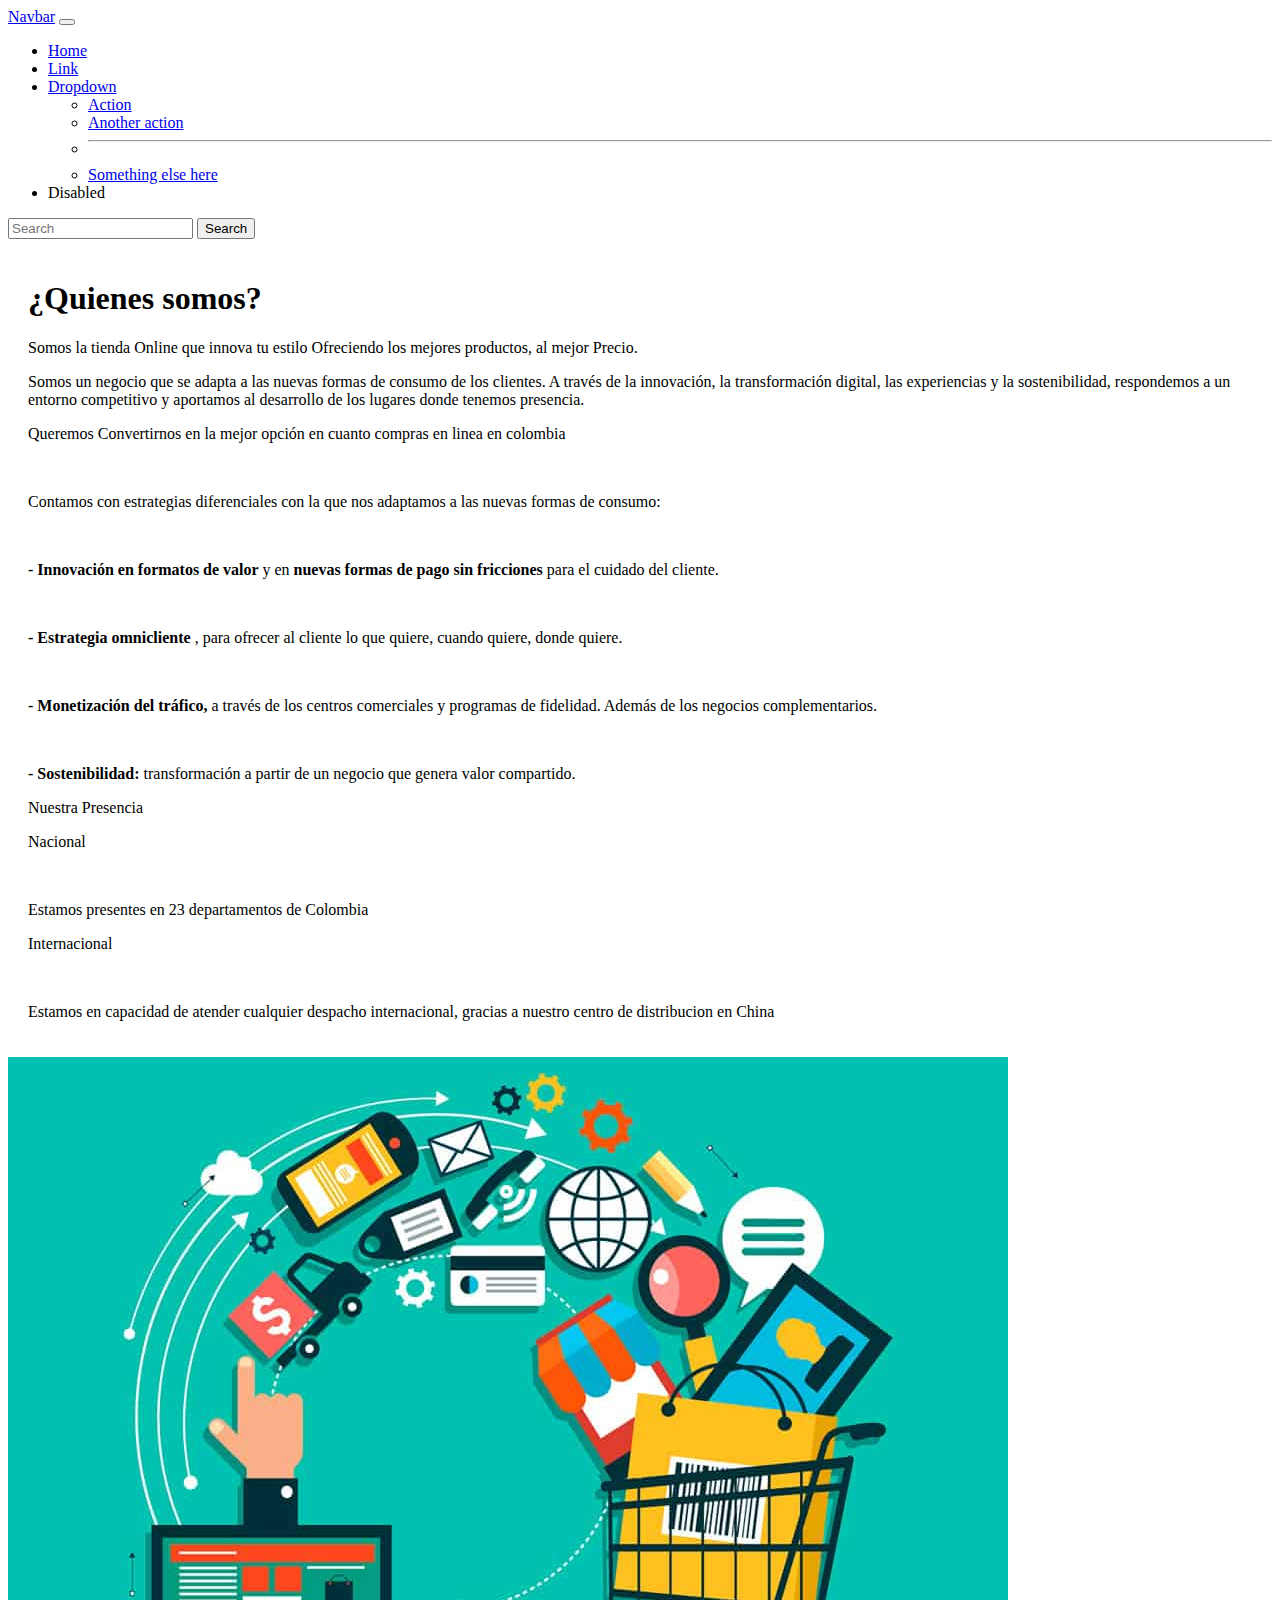
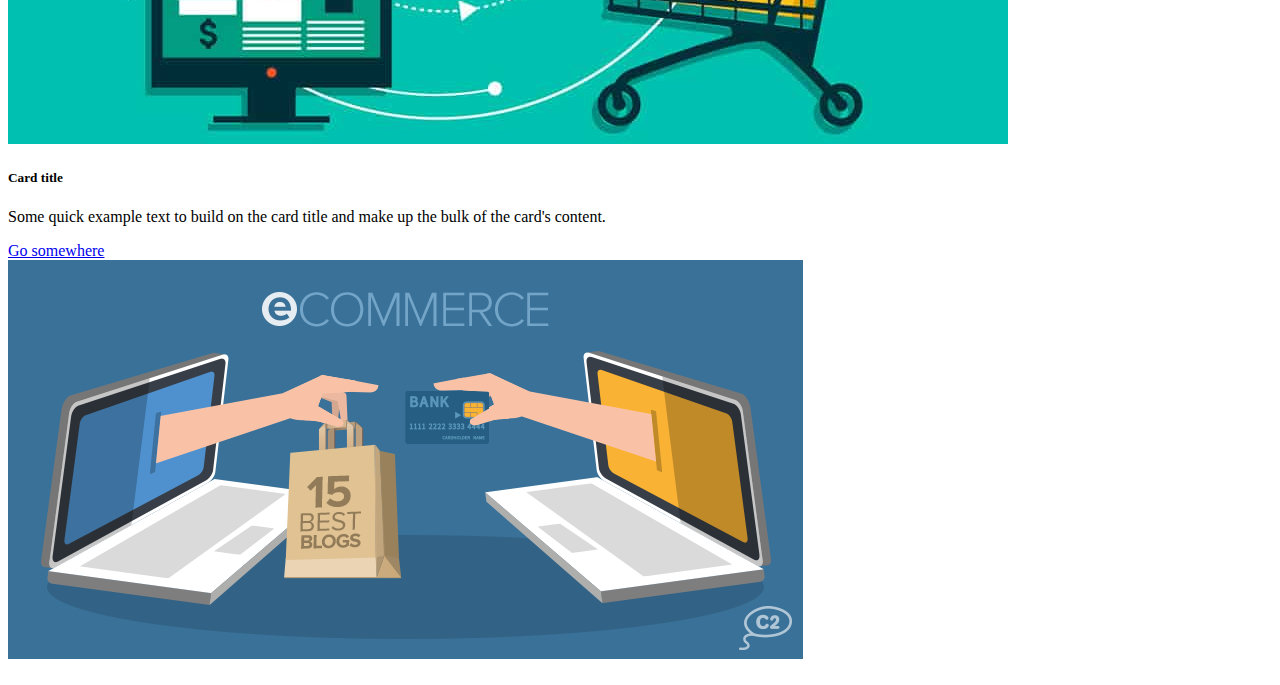
<file: nosotros.html>
<!doctype html>
<html lang="en">
  <head>
    <meta charset="utf-8">
    <meta name="viewport" content="width=device-width, initial-scale=1">
    <title>Bootstrap demo</title>
    <link href="https://cdn.jsdelivr.net/npm/bootstrap@5.2.0/dist/css/bootstrap.min.css" rel="stylesheet" integrity="sha384-gH2yIJqKdNHPEq0n4Mqa/HGKIhSkIHeL5AyhkYV8i59U5AR6csBvApHHNl/vI1Bx" crossorigin="anonymous">
    <link rel="stylesheet" href="style.css">
  </head>
  <body>
    <header>
        <nav class="navbar navbar-expand-lg bg-light">
            <div class="container-fluid">
              <a class="navbar-brand" href="#">Navbar</a>
              <button class="navbar-toggler" type="button" data-bs-toggle="collapse" data-bs-target="#navbarSupportedContent" aria-controls="navbarSupportedContent" aria-expanded="false" aria-label="Toggle navigation">
                <span class="navbar-toggler-icon"></span>
              </button>
              <div class="collapse navbar-collapse" id="navbarSupportedContent">
                <ul class="navbar-nav me-auto mb-2 mb-lg-0">
                  <li class="nav-item">
                    <a class="nav-link active" aria-current="page" href="#">Home</a>
                  </li>
                  <li class="nav-item">
                    <a class="nav-link" href="#">Link</a>
                  </li>
                  <li class="nav-item dropdown">
                    <a class="nav-link dropdown-toggle" href="#" role="button" data-bs-toggle="dropdown" aria-expanded="false">
                      Dropdown
                    </a>
                    <ul class="dropdown-menu">
                      <li><a class="dropdown-item" href="#">Action</a></li>
                      <li><a class="dropdown-item" href="#">Another action</a></li>
                      <li><hr class="dropdown-divider"></li>
                      <li><a class="dropdown-item" href="#">Something else here</a></li>
                    </ul>
                  </li>
                  <li class="nav-item">
                    <a class="nav-link disabled">Disabled</a>
                  </li>
                </ul>
                <form class="d-flex" role="search">
                  <input class="form-control me-2" type="search" placeholder="Search" aria-label="Search">
                  <button class="btn btn-outline-success" type="submit">Search</button>
                </form>
              </div>
            </div>
          </nav>
    </header>
    <main id="nosotros">
        <p class="h3 ">
            <div class="About_usc">
                <section class="information_AboutUs">
                    <div class="who_are">
                        <div class="who_areA">
                            <h1>¿Quienes somos?</h1>
                            <div class="description_AboutUs">
                                Somos la tienda Online que innova tu estilo Ofreciendo los mejores productos, al mejor Precio.
                            </div>
                        </div>
                        <div class="who_areB">
                            <p>
                                <span>
                                    <span>
                                        <span>
                                            Somos un negocio que se adapta a las nuevas formas de consumo de los clientes. A través de la innovación, la transformación digital, las experiencias y la sostenibilidad, respondemos a un entorno competitivo y aportamos al desarrollo de los lugares donde tenemos presencia.
                                        </span>
                                    </span>
                                </span>
                            </p>
                            <p>
                                <span>
                                    <span>
                                        <span>
                                            Queremos Convertirnos en la mejor opción en cuanto compras en linea en colombia
                                        </span>
                                    </span>
                                </span>
                            </p>                        
                            <p>&nbsp;</p>
                            <p>
                                <span>
                                    <span>
                                        <span>
                                            Contamos con estrategias diferenciales con la que nos adaptamos a las nuevas formas de consumo:
                                        </span>
                                    </span>
                                </span>
                            </p>
                            <p>&nbsp;</p>
                            <p>
                                <strong>
                                    <span>
                                        -&nbsp;Innovación en formatos de valor
                                    </span>
                                </strong>
                                <span>y en <strong>nuevas formas de pago sin fricciones</strong> para el cuidado del cliente.</span>
                            </p>
                            <p>&nbsp;</p>
                            <p>
                                <strong><span>- Estrategia omnicliente</span></strong>
                                <span>, para ofrecer al cliente lo que quiere, cuando quiere, donde quiere.</span>
                            </p>
                            <p>&nbsp;</p>
                            <p>
                                <strong>
                                    <span>- Monetización del tráfico, </span>
                                </strong>
                                <span>a través de los centros comerciales y programas de fidelidad. Además de los negocios complementarios.</span>
                            </p>
                            <p>&nbsp;</p>
                            <p>
                                <strong>
                                    <span>- Sostenibilidad: </span>
                                </strong>
                                <span>transformación a partir de un negocio que genera valor compartido.</span>
                            </p>
        
        
                        </div>
                    </div>
                </section>
                <section class="where_Are">
                    <div class="ubication_are">
                        <div class="Our_ubication">
                            <div class="Ubication_A">
                                <p>Nuestra Presencia</p>
                            </div>
                        </div>
                        <div class="Our_ubicationNac">
                            <div class="Ubication_B">
                                <p>Nacional</p>
                            </div>
                            <p>&nbsp;</p>
                            <div class="Ubication_C">
                                <p>Estamos presentes en 23 departamentos de Colombia</p>
                            </div>
                        </div>
                        <div class="Our_ubicationInt">
                            <div class="Ubication_D">
                                <p>Internacional</p>
                            </div>
                            <p>&nbsp;</p>
                            <div class="Ubication_E">
                                <p>Estamos en capacidad de atender cualquier despacho internacional, gracias a nuestro centro de distribucion en China</p>
                            </div>
                        </div>
                    </div>
        
                </section>
        
            </div>
        </p>
    </main>
    <footer>
        <div class="card">
            <img src="e-commerce-que-es-Lluvia-Digital.jpg" class="card-img-top" alt="...">
          
            <div class="card-body">
              <h5 class="card-title">Card title</h5>
              <p class="card-text">Some quick example text to build on the card title and make up the bulk of the card's content.</p>
              <a href="#" class="btn btn-primary">Go somewhere</a>
            </div>
          </div>
          
          <div class="card" aria-hidden="true">
            <img src="2016080115blogsecommerce.png" class="card-img-top" alt="...">
            <div class="card-body">
              <h5 class="card-title placeholder-glow">
                <span class="placeholder col-6"></span>
              </h5>
              <p class="card-text placeholder-glow">
                <span class="placeholder col-7"></span>
                <span class="placeholder col-4"></span>
                <span class="placeholder col-4"></span>
                <span class="placeholder col-6"></span>
                <span class="placeholder col-8"></span>
              </p>
              <a href="#" tabindex="-1" class="btn btn-primary disabled placeholder col-6"></a>
            </div>
          </div>


    </footer>
    
    <script src="https://cdn.jsdelivr.net/npm/bootstrap@5.2.0/dist/js/bootstrap.bundle.min.js" integrity="sha384-A3rJD856KowSb7dwlZdYEkO39Gagi7vIsF0jrRAoQmDKKtQBHUuLZ9AsSv4jD4Xa" crossorigin="anonymous"></script>
  </body>
</html>
</file>
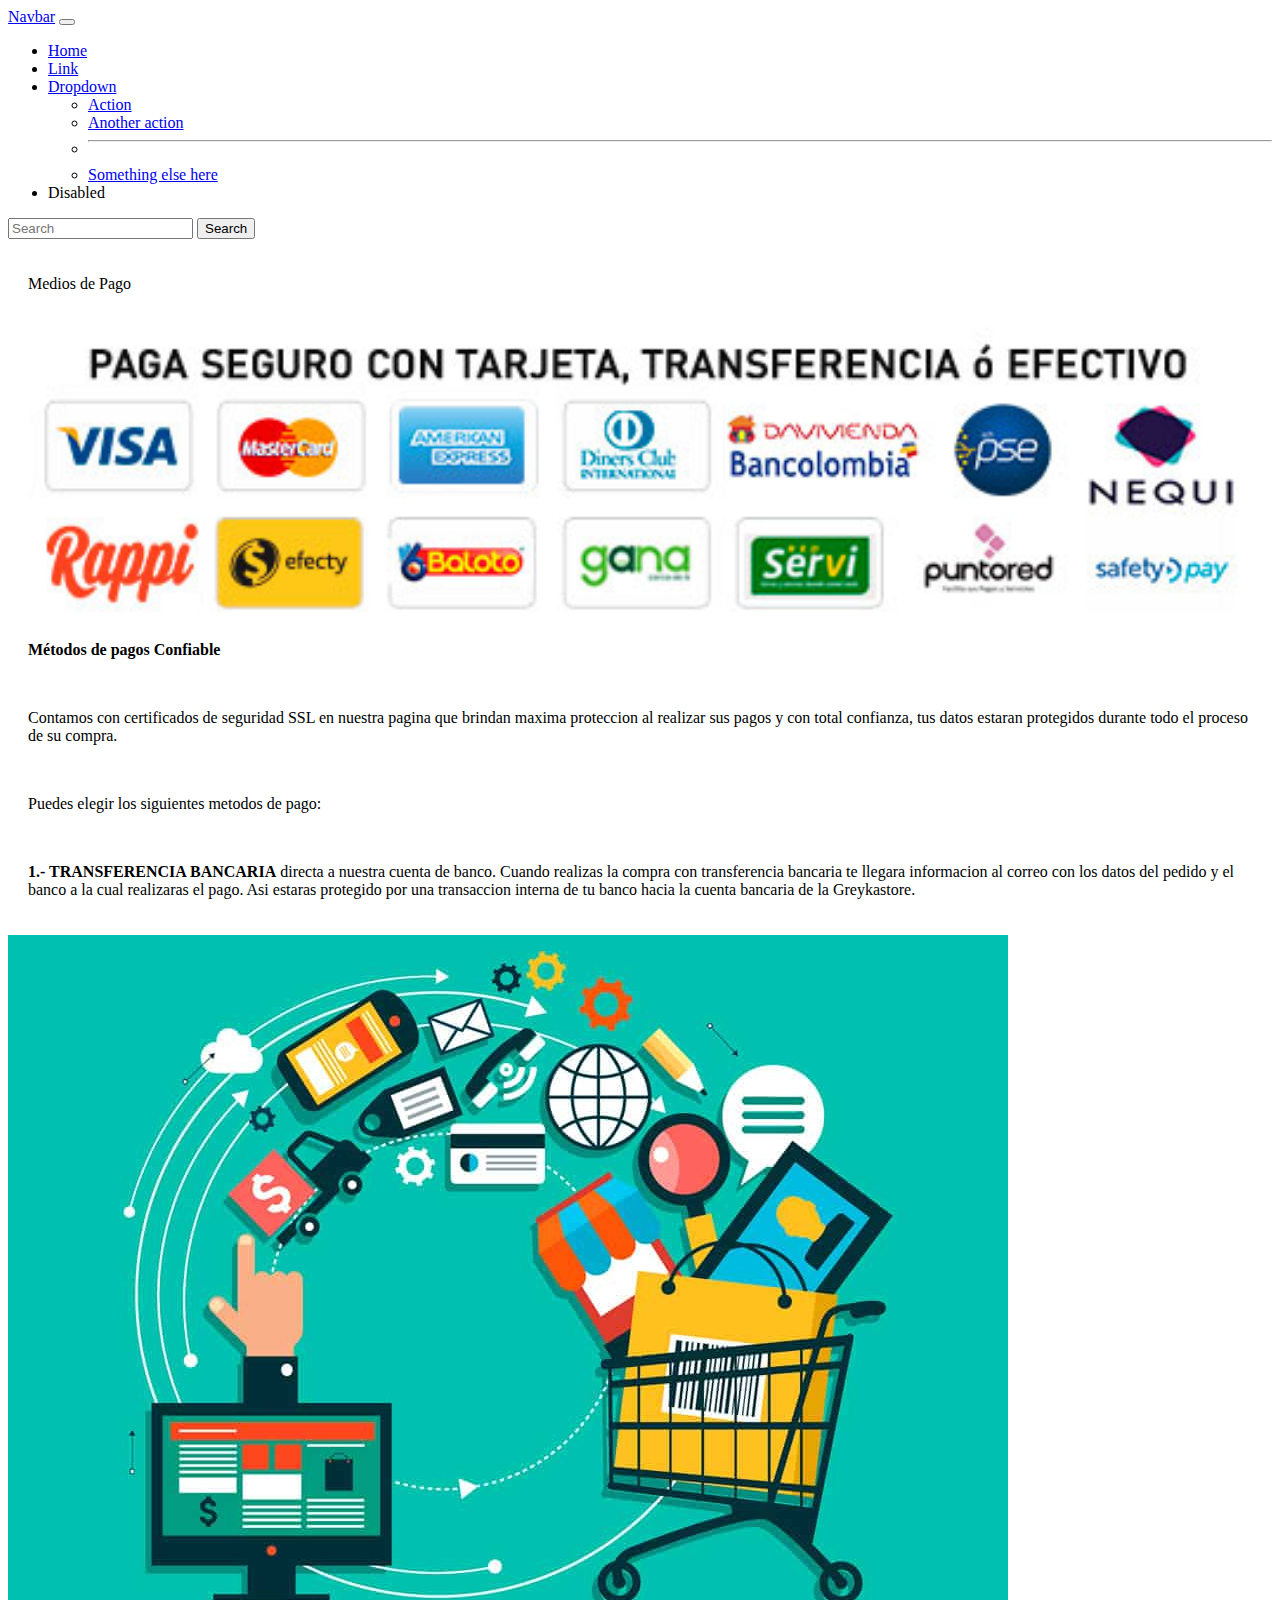
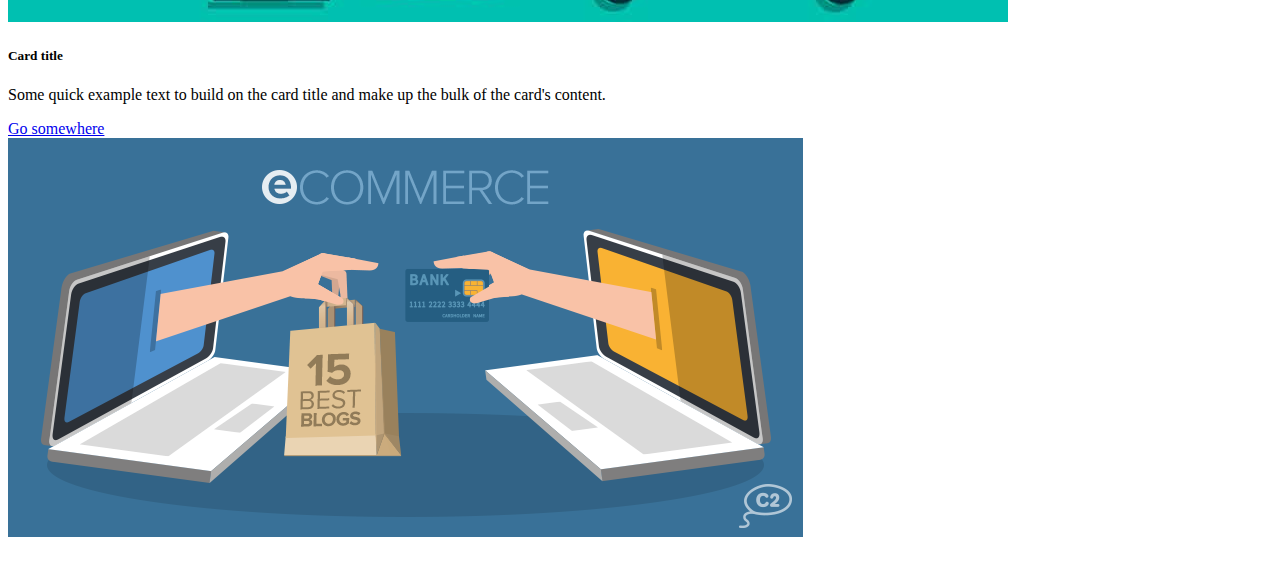
<file: pagos.html>
<!doctype html>
<html lang="en">
  <head>
    <meta charset="utf-8">
    <meta name="viewport" content="width=device-width, initial-scale=1">
    <title>Bootstrap demo</title>
    <link href="https://cdn.jsdelivr.net/npm/bootstrap@5.2.0/dist/css/bootstrap.min.css" rel="stylesheet" integrity="sha384-gH2yIJqKdNHPEq0n4Mqa/HGKIhSkIHeL5AyhkYV8i59U5AR6csBvApHHNl/vI1Bx" crossorigin="anonymous">
    <link rel="stylesheet" href="style.css">
  </head>
  <body>
    <header>
        <nav class="navbar navbar-expand-lg bg-light">
            <div class="container-fluid">
              <a class="navbar-brand" href="#">Navbar</a>
              <button class="navbar-toggler" type="button" data-bs-toggle="collapse" data-bs-target="#navbarSupportedContent" aria-controls="navbarSupportedContent" aria-expanded="false" aria-label="Toggle navigation">
                <span class="navbar-toggler-icon"></span>
              </button>
              <div class="collapse navbar-collapse" id="navbarSupportedContent">
                <ul class="navbar-nav me-auto mb-2 mb-lg-0">
                  <li class="nav-item">
                    <a class="nav-link active" aria-current="page" href="#">Home</a>
                  </li>
                  <li class="nav-item">
                    <a class="nav-link" href="#">Link</a>
                  </li>
                  <li class="nav-item dropdown">
                    <a class="nav-link dropdown-toggle" href="#" role="button" data-bs-toggle="dropdown" aria-expanded="false">
                      Dropdown
                    </a>
                    <ul class="dropdown-menu">
                      <li><a class="dropdown-item" href="#">Action</a></li>
                      <li><a class="dropdown-item" href="#">Another action</a></li>
                      <li><hr class="dropdown-divider"></li>
                      <li><a class="dropdown-item" href="#">Something else here</a></li>
                    </ul>
                  </li>
                  <li class="nav-item">
                    <a class="nav-link disabled">Disabled</a>
                  </li>
                </ul>
                <form class="d-flex" role="search">
                  <input class="form-control me-2" type="search" placeholder="Search" aria-label="Search">
                  <button class="btn btn-outline-success" type="submit">Search</button>
                </form>
              </div>
            </div>
          </nav>
    </header>
        <main role="main" id="principalSectionPagos">
            <div class="payment">
                <p class="h1">Medios de Pago</p>
            </div>
            <div class="Image_pay">
                <img src="Metodos-de-pago-Lorens-Colombia-1.jpg" alt="Medios de pago Greyka store" class="image_pay">
            </div>
            <div class="Descrition_aboutPayment">
                <p class="h4"><strong>Métodos de pagos Confiable</strong></p>
                <p>&nbsp;</p>
                <p class="h3">Contamos con certificados de seguridad SSL en nuestra pagina que brindan maxima proteccion al realizar sus pagos y con total confianza, tus datos estaran protegidos durante todo el proceso de su compra.</p>
                <p>&nbsp;</p>
                <p class="h3">Puedes elegir los siguientes metodos de pago:</p>
                <p>&nbsp;</p>
                <p class="h3"><strong>1.- TRANSFERENCIA BANCARIA</strong>
                    directa a nuestra cuenta de banco. Cuando realizas la compra con transferencia bancaria te llegara informacion al correo con los datos del pedido y el banco a la cual realizaras el pago. Asi estaras protegido por una transaccion interna de tu banco hacia la cuenta bancaria de la Greykastore.</p>
            </div>
        </main>
    <header>
        <div class="card">
            <img src="e-commerce-que-es-Lluvia-Digital.jpg" class="card-img-top" alt="...">
          
            <div class="card-body">
              <h5 class="card-title">Card title</h5>
              <p class="card-text">Some quick example text to build on the card title and make up the bulk of the card's content.</p>
              <a href="#" class="btn btn-primary">Go somewhere</a>
            </div>
          </div>
          
          <div class="card" aria-hidden="true">
            <img src="2016080115blogsecommerce.png" class="card-img-top" alt="...">
            <div class="card-body">
              <h5 class="card-title placeholder-glow">
                <span class="placeholder col-6"></span>
              </h5>
              <p class="card-text placeholder-glow">
                <span class="placeholder col-7"></span>
                <span class="placeholder col-4"></span>
                <span class="placeholder col-4"></span>
                <span class="placeholder col-6"></span>
                <span class="placeholder col-8"></span>
              </p>
              <a href="#" tabindex="-1" class="btn btn-primary disabled placeholder col-6"></a>
            </div>
          </div>
    </header>
    <script src="https://cdn.jsdelivr.net/npm/bootstrap@5.2.0/dist/js/bootstrap.bundle.min.js" integrity="sha384-A3rJD856KowSb7dwlZdYEkO39Gagi7vIsF0jrRAoQmDKKtQBHUuLZ9AsSv4jD4Xa" crossorigin="anonymous"></script>
  </body>
</html>
</file>
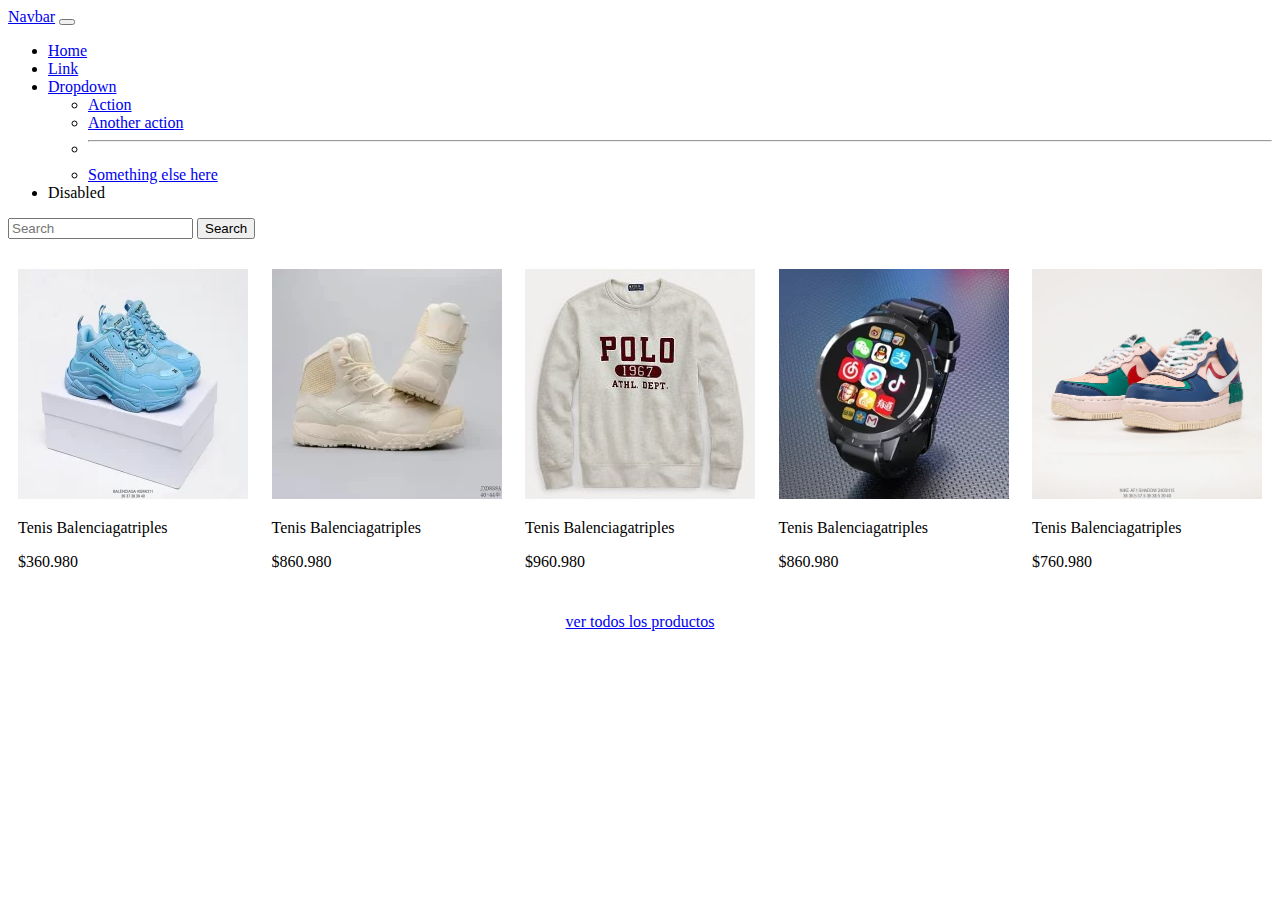
<file: productos.html>
<!doctype html>
<html lang="en">
  <head>
    <meta charset="utf-8">
    <meta name="viewport" content="width=device-width, initial-scale=1">
    <title>Bootstrap demo</title>
    <link href="https://cdn.jsdelivr.net/npm/bootstrap@5.2.0/dist/css/bootstrap.min.css" rel="stylesheet" integrity="sha384-gH2yIJqKdNHPEq0n4Mqa/HGKIhSkIHeL5AyhkYV8i59U5AR6csBvApHHNl/vI1Bx" crossorigin="anonymous">
    <link rel="stylesheet" href="style.css">
  </head>
  <body>
    <header>
        <nav class="navbar navbar-expand-lg bg-light">
            <div class="container-fluid">
              <a class="navbar-brand" href="#">Navbar</a>
              <button class="navbar-toggler" type="button" data-bs-toggle="collapse" data-bs-target="#navbarSupportedContent" aria-controls="navbarSupportedContent" aria-expanded="false" aria-label="Toggle navigation">
                <span class="navbar-toggler-icon"></span>
              </button>
              <div class="collapse navbar-collapse" id="navbarSupportedContent">
                <ul class="navbar-nav me-auto mb-2 mb-lg-0">
                  <li class="nav-item">
                    <a class="nav-link active" aria-current="page" href="#">Home</a>
                  </li>
                  <li class="nav-item">
                    <a class="nav-link" href="#">Link</a>
                  </li>
                  <li class="nav-item dropdown">
                    <a class="nav-link dropdown-toggle" href="#" role="button" data-bs-toggle="dropdown" aria-expanded="false">
                      Dropdown
                    </a>
                    <ul class="dropdown-menu">
                      <li><a class="dropdown-item" href="#">Action</a></li>
                      <li><a class="dropdown-item" href="#">Another action</a></li>
                      <li><hr class="dropdown-divider"></li>
                      <li><a class="dropdown-item" href="#">Something else here</a></li>
                    </ul>
                  </li>
                  <li class="nav-item">
                    <a class="nav-link disabled">Disabled</a>
                  </li>
                </ul>
                <form class="d-flex" role="search">
                  <input class="form-control me-2" type="search" placeholder="Search" aria-label="Search">
                  <button class="btn btn-outline-success" type="submit">Search</button>
                </form>
              </div>
            </div>
          </nav>
    </header>
    <main>
                <section class="image_carr">
            <div class="item_image">
                <img src="Balenciagatriples.webp" class="img-fluid" alt="tenis">
                <p class="h6">Tenis Balenciagatriples</p>
                <p class="h6">$360.980</p>
            </div>
            <div class="item_image">
                <img src="BotaUnder.webp" class="img-fluid" alt="bota">
                <p class="h6">Tenis Balenciagatriples</p>
                <p class="h6">$860.980</p>
            </div>
            <div class="item_image">
                <img src="Ralphpololauren.jpg" class="img-fluid" alt="sueter">
                <p class="h6">Tenis Balenciagatriples</p>
                <p class="h6">$960.980</p>
            </div>
            <div class="item_image">
                <img src="RelojInteligente.webp" class="img-fluid" alt="reloj">
                <p class="h6">Tenis Balenciagatriples</p>
                <p class="h6">$860.980</p>
            </div>
            <div class="item_image">
                <img src="tenis force one.jpeg" class="img-fluid" alt="tenis">
                <p class="h6">Tenis Balenciagatriples</p>
                <p class="h6">$760.980</p>
            </div>
        </section>
        <section class="productos">
            <p class="h1"><a href="productos.html">ver todos los productos</a></p>
        </section>
    </main>
    <script src="https://cdn.jsdelivr.net/npm/bootstrap@5.2.0/dist/js/bootstrap.bundle.min.js" integrity="sha384-A3rJD856KowSb7dwlZdYEkO39Gagi7vIsF0jrRAoQmDKKtQBHUuLZ9AsSv4jD4Xa" crossorigin="anonymous"></script>
  </body>
</html>
</file>
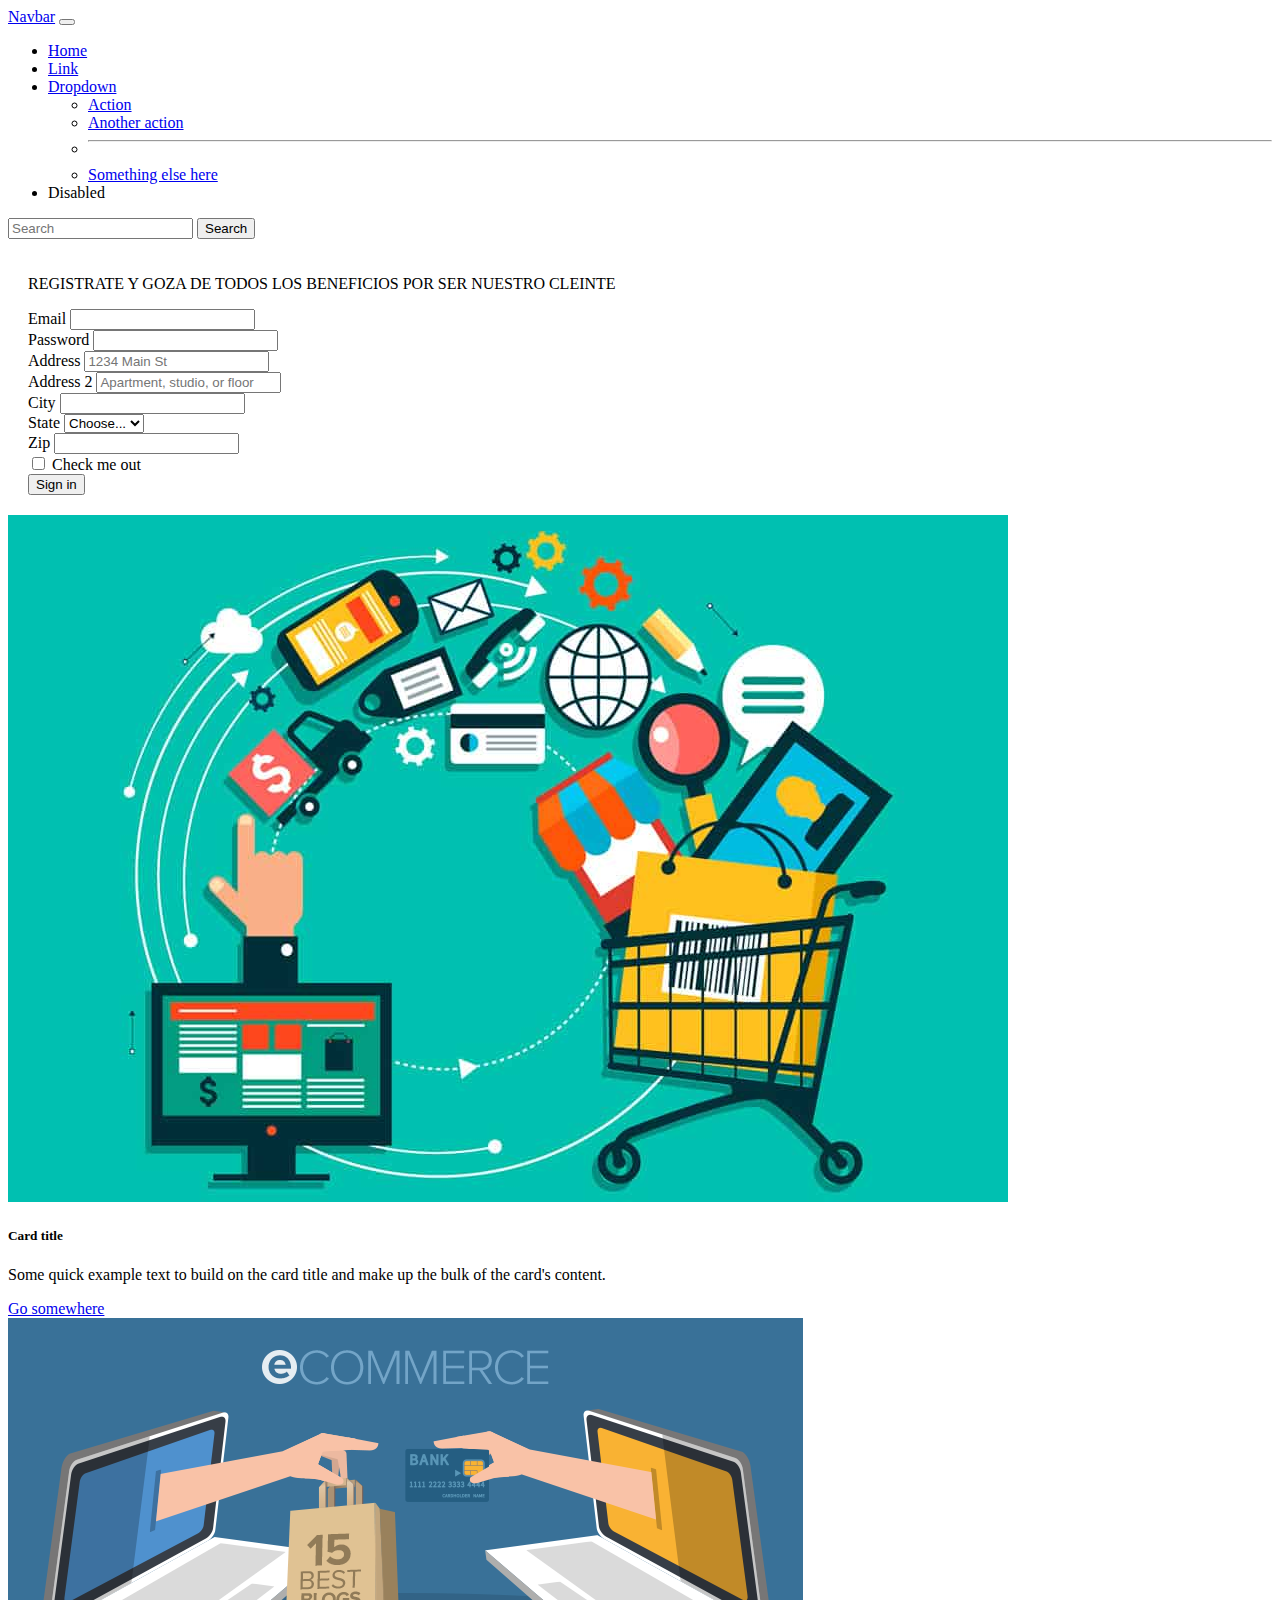
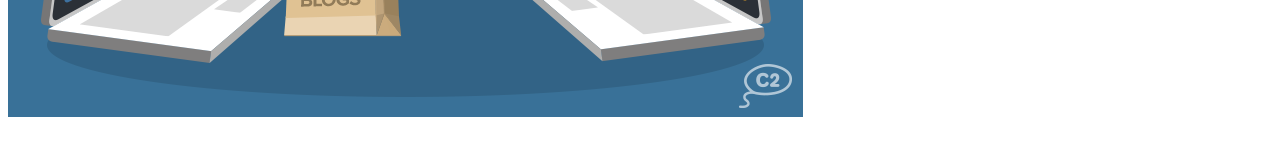
<file: registro.html>
<!doctype html>
<html lang="en">
  <head>
    <meta charset="utf-8">
    <meta name="viewport" content="width=device-width, initial-scale=1">
    <title>Bootstrap demo</title>
    <link href="https://cdn.jsdelivr.net/npm/bootstrap@5.2.0/dist/css/bootstrap.min.css" rel="stylesheet" integrity="sha384-gH2yIJqKdNHPEq0n4Mqa/HGKIhSkIHeL5AyhkYV8i59U5AR6csBvApHHNl/vI1Bx" crossorigin="anonymous">
    <link rel="stylesheet" href="style.css">
  </head>
  <body>
    <header>
        <nav class="navbar navbar-expand-lg bg-light">
            <div class="container-fluid">
              <a class="navbar-brand" href="#">Navbar</a>
              <button class="navbar-toggler" type="button" data-bs-toggle="collapse" data-bs-target="#navbarSupportedContent" aria-controls="navbarSupportedContent" aria-expanded="false" aria-label="Toggle navigation">
                <span class="navbar-toggler-icon"></span>
              </button>
              <div class="collapse navbar-collapse" id="navbarSupportedContent">
                <ul class="navbar-nav me-auto mb-2 mb-lg-0">
                  <li class="nav-item">
                    <a class="nav-link active" aria-current="page" href="#">Home</a>
                  </li>
                  <li class="nav-item">
                    <a class="nav-link" href="#">Link</a>
                  </li>
                  <li class="nav-item dropdown">
                    <a class="nav-link dropdown-toggle" href="#" role="button" data-bs-toggle="dropdown" aria-expanded="false">
                      Dropdown
                    </a>
                    <ul class="dropdown-menu">
                      <li><a class="dropdown-item" href="#">Action</a></li>
                      <li><a class="dropdown-item" href="#">Another action</a></li>
                      <li><hr class="dropdown-divider"></li>
                      <li><a class="dropdown-item" href="#">Something else here</a></li>
                    </ul>
                  </li>
                  <li class="nav-item">
                    <a class="nav-link disabled">Disabled</a>
                  </li>
                </ul>
                <form class="d-flex" role="search">
                  <input class="form-control me-2" type="search" placeholder="Search" aria-label="Search">
                  <button class="btn btn-outline-success" type="submit">Search</button>
                </form>
              </div>
            </div>
          </nav>
    </header>
    <main id="REGISTRO">
        <p class="h1">REGISTRATE Y GOZA DE TODOS LOS BENEFICIOS POR SER NUESTRO CLEINTE</p>
        <form class="row g-3">
            <div class="col-md-6">
              <label for="inputEmail4" class="form-label">Email</label>
              <input type="email" class="form-control" id="inputEmail4">
            </div>
            <div class="col-md-6">
              <label for="inputPassword4" class="form-label">Password</label>
              <input type="password" class="form-control" id="inputPassword4">
            </div>
            <div class="col-12">
              <label for="inputAddress" class="form-label">Address</label>
              <input type="text" class="form-control" id="inputAddress" placeholder="1234 Main St">
            </div>
            <div class="col-12">
              <label for="inputAddress2" class="form-label">Address 2</label>
              <input type="text" class="form-control" id="inputAddress2" placeholder="Apartment, studio, or floor">
            </div>
            <div class="col-md-6">
              <label for="inputCity" class="form-label">City</label>
              <input type="text" class="form-control" id="inputCity">
            </div>
            <div class="col-md-4">
              <label for="inputState" class="form-label">State</label>
              <select id="inputState" class="form-select">
                <option selected>Choose...</option>
                <option>...</option>
              </select>
            </div>
            <div class="col-md-2">
              <label for="inputZip" class="form-label">Zip</label>
              <input type="text" class="form-control" id="inputZip">
            </div>
            <div class="col-12">
              <div class="form-check">
                <input class="form-check-input" type="checkbox" id="gridCheck">
                <label class="form-check-label" for="gridCheck">
                  Check me out
                </label>
              </div>
            </div>
            <div class="col-12">
              <button type="submit" class="btn btn-primary">Sign in</button>
            </div>
          </form>
    </main>
    <header>
        <div class="card">
            <img src="e-commerce-que-es-Lluvia-Digital.jpg" class="card-img-top" alt="...">
          
            <div class="card-body">
              <h5 class="card-title">Card title</h5>
              <p class="card-text">Some quick example text to build on the card title and make up the bulk of the card's content.</p>
              <a href="#" class="btn btn-primary">Go somewhere</a>
            </div>
          </div>
          
          <div class="card" aria-hidden="true">
            <img src="2016080115blogsecommerce.png" class="card-img-top" alt="...">
            <div class="card-body">
              <h5 class="card-title placeholder-glow">
                <span class="placeholder col-6"></span>
              </h5>
              <p class="card-text placeholder-glow">
                <span class="placeholder col-7"></span>
                <span class="placeholder col-4"></span>
                <span class="placeholder col-4"></span>
                <span class="placeholder col-6"></span>
                <span class="placeholder col-8"></span>
              </p>
              <a href="#" tabindex="-1" class="btn btn-primary disabled placeholder col-6"></a>
            </div>
          </div>
    </header>
    <script src="https://cdn.jsdelivr.net/npm/bootstrap@5.2.0/dist/js/bootstrap.bundle.min.js" integrity="sha384-A3rJD856KowSb7dwlZdYEkO39Gagi7vIsF0jrRAoQmDKKtQBHUuLZ9AsSv4jD4Xa" crossorigin="anonymous"></script>
  </body>
</html>
</file>
<file: style.css>
.image2{
    width: 100%;
    height: 450px;
}

.image_carr{
    display: flex;
    margin-top: 20px;
    justify-content: space-between;
    flex-wrap: wrap;
    width: 100%;
}

.img-fluid{
    height: 230px;
    width: 230px;
}

.item_image{
    margin: 10px;
}

.productos{
    text-align: center;
}
.image_pay{
    width: 100%;
}
#REGISTRO{
    padding: 20px;
}
#principalSectionPagos{
    padding: 20px;
}
#nosotros{
    padding: 20px;
}

.menu_footer{
    padding-top: 30px;
}
</file>
